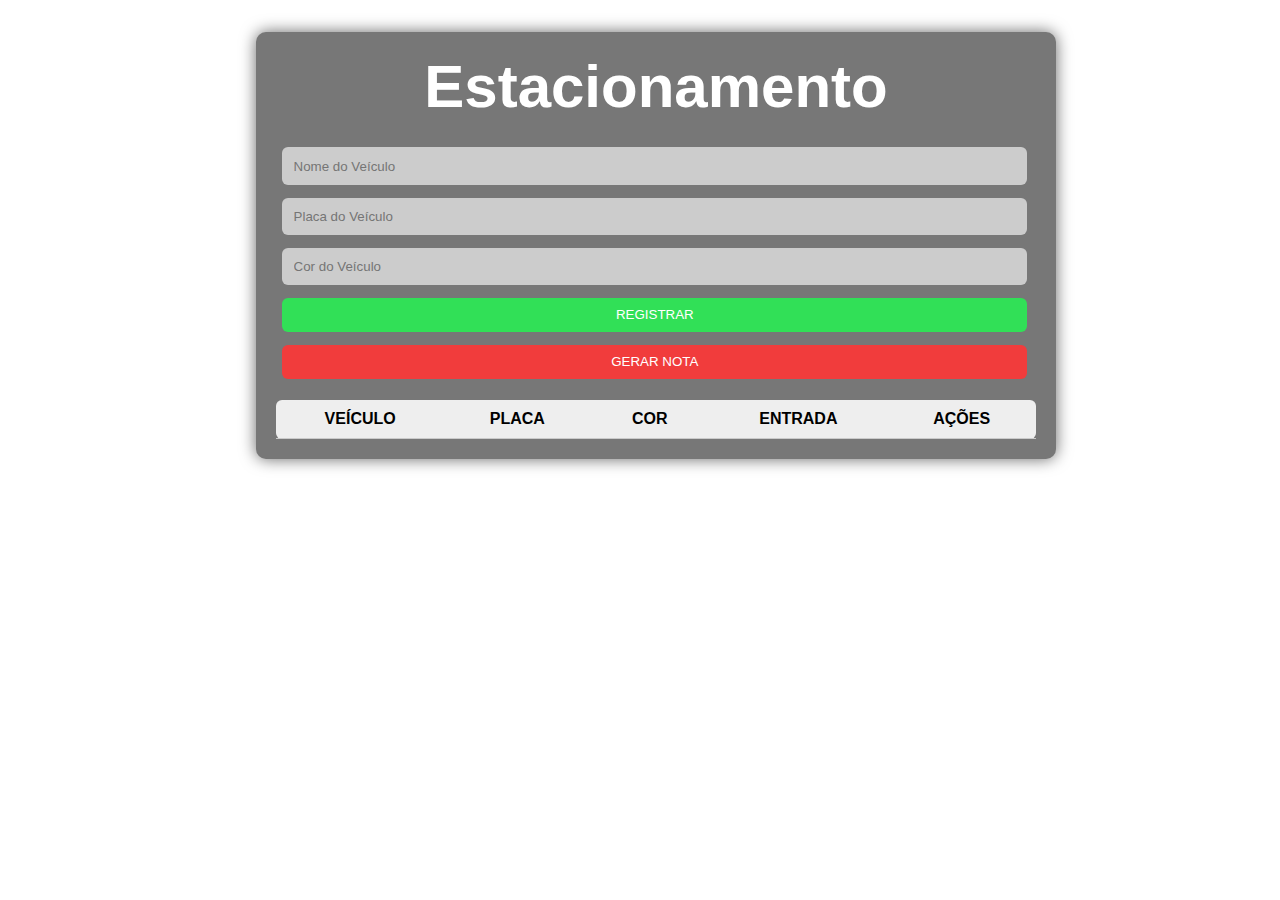
<file: index.html>
<!DOCTYPE html>
<html lang="pt-br">
<head>
    <meta charset="UTF-8">
    <meta name="viewport" content="width=device-width, initial-scale=1.0">
    <meta http-equiv="X-UA-Compatible" content="ie=edge">
    <title>Sistema Estacionamento</title>
    <link rel="stylesheet" href="style.css">
</head>
<body>
    <section>
        <h1>Estacionamento</h1>
        <div>
            <input type="text" id="name" placeholder="Nome do Veículo"  autocomplete="off">
            <input type="text" id="licence" placeholder="Placa do Veículo"  autocomplete="off">
            <input type="text" id="cor" placeholder="Cor do Veículo"  autocomplete="off">
            <button id="send" class="sucess">Registrar</button>
            <button id="gerar" onClick="checkOut()">Gerar Nota</button>
        </div>

    
        <table>
            <thead>
                <tr>
                    <th>Veículo</th>
                    <th>Placa</th>
                    <th>cor</th>
                    <th>Entrada</th>
                    <th>Ações</th>
                </tr>
            </thead>
            <tbody id="garage"></tbody>
        </table>
    </section>
    <dialog>
        <h3>Fechamento</h3>
        <ol>
            
        </ol>
        <button id="imprimir" onClick="window.print()">Imprimir</button>
        <button id="delete">excluir</button>
        <button id="closeModal">Cancelar</button>
    </dialog>
</body>
<script src="main.js"></script>
</html>
</file>
<file: style.css>
* {
    font-family: 'Inter', sans-serif;
    margin: 0;
    padding: 0;
    box-sizing: border-box;
}

h1{
    font-size: 45pt;
    text-align: center;
    margin-bottom: 20px;
    color: rgb(255, 255, 255);
}

body {
    box-sizing: border-box;
    width: 60%;
    margin: 2rem auto;
}

section{
    background: #777;
    border: 1px solid none;
    border-radius: 10px;
    padding: 20px;
    min-width: 800px;
    box-shadow: 0 0 1em rgb(0 0 0 / .6);
}

div {
    display: grid;
    grid-template-columns: 1fr;
}

input, button {
    width: 98%;
    margin: 0.4rem;
    border-radius: 6px;
}
input{
    min-width:445px;
    background-color: #cccccc;
    padding: 0.7rem;
    border: none;
}

button {
    padding: 0.6rem 0.4rem;
    text-decoration: none;
    border: none;
    display: block;
    cursor: pointer;
    text-align: center;
    background-color: rgb(49, 224, 87);
    color: rgb(255, 255, 255);
    text-transform: uppercase;
}

button:active{
    background-color: rgb(24, 129, 47);
}

#gerar{
    background-color: rgb(241, 60, 60);
}

#gerar:active{
    background-color: rgb(161, 39, 39);
}

.delete{    
    font-size: 8pt;
    text-transform: uppercase;
    font-weight: bold;
    width: 98%;
    color: #fff;
    background-color: rgb(37, 34, 248);
}

.delete:active{
    background-color: rgb(0, 71, 129);
}

#encerrar{
    background-color: rgb(37, 34, 248);
}

table {
    text-align: center;
    background-color: #eee;
    margin-top: .9rem;
    border-collapse: collapse;
    width: 100%;
    border-radius: 6px;
}

th{
    border-bottom: 1px solid #cacaca;
}

th, td {
    padding: 10px 25px;
    text-align: center;
    text-transform: uppercase;
    font-weight: bold;
}

#acoes{
    display: flex;
    justify-content:space-between;
}

dialog::backdrop{
    background-color: rgb(0 0 0 / .4);
}

dialog{
    width: 500px;
    margin: auto;
    border-radius: 8px;
    border: none;
}

dialog h3{
    font-size: 25pt;
    text-align: center;
    border-bottom: 2px dashed black;
    margin: 15px 5px;
}

dialog li{
    margin: 6px;
    font-weight: bold;
}

dialog button{
    text-transform: uppercase;
    font-weight: bold;
    margin: 5px;    
    width: 98%;
    background-color: #ccc;
    color: black;
}

dialog button:active{
    background-color: #888888;
}
</file>
